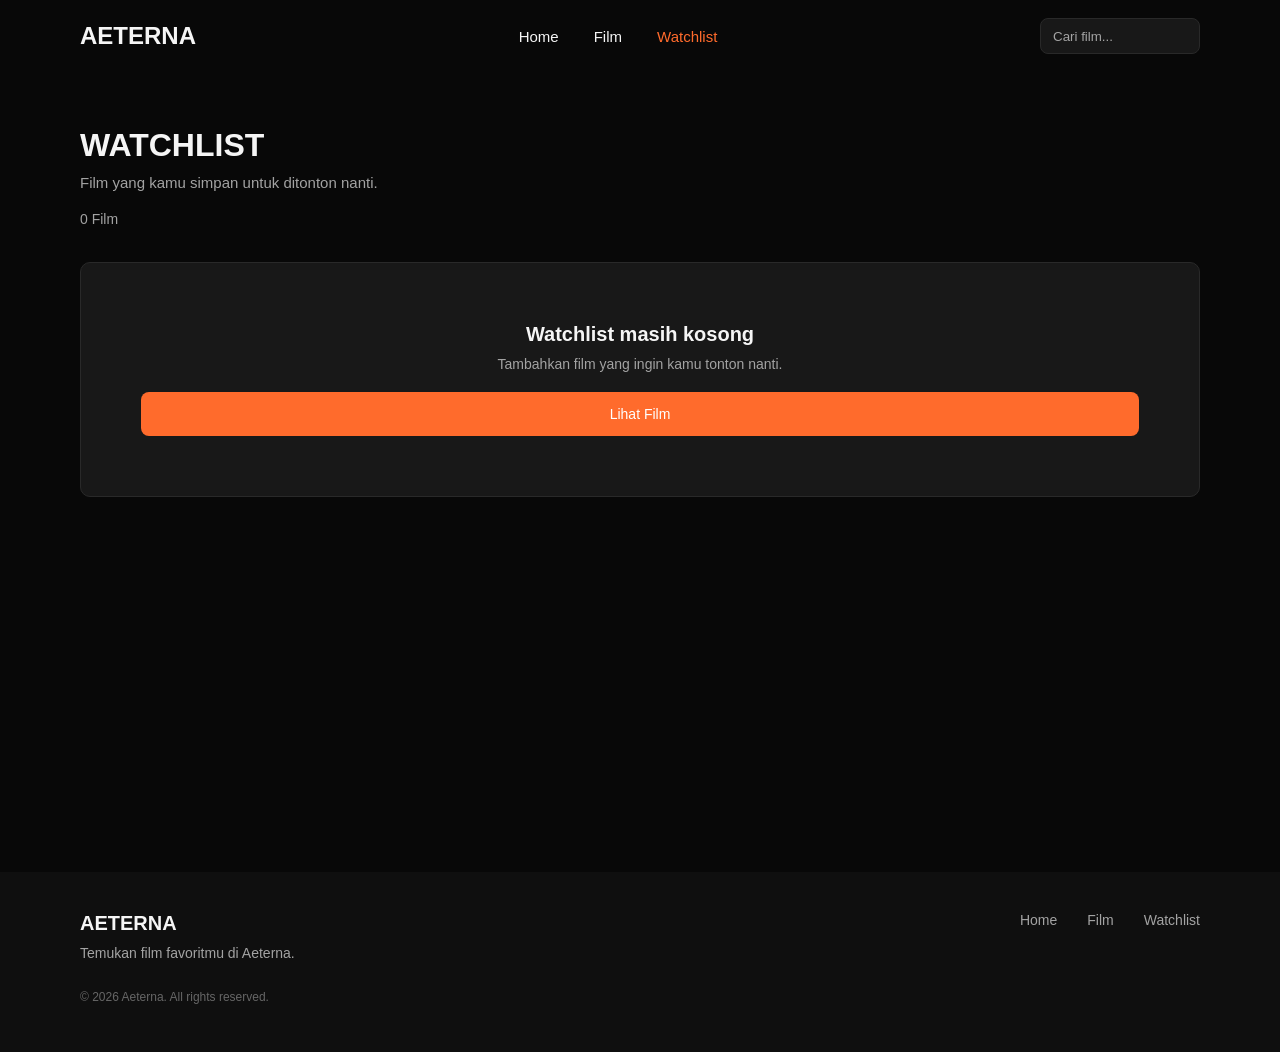
<file: watchlist.html>
<!DOCTYPE html>
<html lang="id">
<head>
    <meta charset="UTF-8">
    <meta name="viewport" content="width=device-width, initial-scale=1.0">
    <title>Aeterna - Watchlist</title>
    <link rel="stylesheet" href="style.css">
</head>

<body>

    <header>
        <nav class="navbar">

            <a href="index.html" class="logo">
                AETERNA
            </a>

            <div class="nav-menu">
                <a href="index.html">Home</a>
                <a href="katalog.html">Film</a>
                <a href="watchlist.html" class="active">
                    Watchlist
                </a>
            </div>

            <div class="nav-actions">
                <label for="navSearch" class="sr-only">
                    Cari film
                </label>

                <input
                    type="text"
                    id="navSearch"
                    placeholder="Cari film..."
                >
            </div>

        </nav>
    </header>


    <main>

        <section class="watchlist-section">

            <h1>WATCHLIST</h1>

            <p class="watchlist-description">
                Film yang kamu simpan untuk ditonton nanti.
            </p>

            <p class="watchlist-count" id="watchlistCount">
                0 Film
            </p>

            <div
                class="film-grid"
                id="watchlistFilms">
            </div>

        </section>

    </main>

    <footer class="footer">

        <div>
            <h3>AETERNA</h3>

            <p>
                Temukan film favoritmu di Aeterna.
            </p>
        </div>

        <div class="footer-links">
            <a href="index.html">Home</a>
            <a href="katalog.html">Film</a>
            <a href="watchlist.html">Watchlist</a>
        </div>

        <p class="copyright">
            © 2026 Aeterna. All rights reserved.
        </p>

    </footer>


    <script src="script.js"></script>

</body>
</html>
</file>
<file: style.css>
* {
    margin: 0;
    padding: 0;
    box-sizing: border-box;
}

body {
    font-family: Arial, sans-serif;
    background-color: #080808;
    color: #F5F5F5;
}

/* Navbar */

.navbar {
    height: 72px;
    padding: 0 80px;

    display: flex;
    align-items: center;
    justify-content: space-between;

    background-color: #080808;
}

.logo {
    color: #F5F5F5;
    text-decoration: none;
    font-size: 24px;
    font-weight: bold;
}

.nav-menu {
    display: flex;
    gap: 35px;
}

.nav-menu a {
    color: #F5F5F5;
    text-decoration: none;
    font-size: 15px;
}

.nav-menu a:hover,
.nav-menu a.active {
    color: #FF6B2C;
}

.nav-actions input {
    width: 160px;
    height: 36px;

    padding: 0 12px;

    background-color: #181818;
    border: 1px solid #292929;
    border-radius: 8px;

    color: #F5F5F5;
    outline: none;
}

.nav-actions input::placeholder {
    color: #A3A3A3;
}

/* Hero */

.hero {
    min-height: 620px;

    display: flex;
    align-items: center;

    padding: 80px;

    background-image:
        linear-gradient(
            to right,
            rgba(8, 8, 8, 0.95),
            rgba(8, 8, 8, 0.45),
            rgba(8, 8, 8, 0.15)
        ),
        url("hero.jpeg");

    background-size: cover;
    background-position: center;
}

.hero-content {
    max-width: 560px;
}

.hero h1 {
    font-size: 48px;
    margin-bottom: 20px;
}

.hero-info {
    display: flex;
    gap: 20px;
    margin-bottom: 20px;

    color: #A3A3A3;
}

.hero-info .rating {
    color: #FFB800;
}

.hero p {
    color: #A3A3A3;
    font-size: 16px;
    line-height: 1.7;
    margin-bottom: 30px;
}

.hero-buttons {
    display: flex;
    gap: 15px;
}

.btn-primary,
.btn-secondary {
    height: 44px;
    padding: 0 20px;

    display: flex;
    align-items: center;
    justify-content: center;

    border-radius: 8px;

    font-size: 14px;
    text-decoration: none;
    cursor: pointer;
}

.btn-primary {
    background-color: #FF6B2C;
    color: white;
}

.btn-primary:hover {
    background-color: #FF854F;
}

.btn-secondary {
    background-color: #181818;
    color: #F5F5F5;

    border: 1px solid #292929;
}

/* POPULAR FILM */

.film-section {
    padding: 70px 80px;
}

.section-header {
    margin-bottom: 25px;
}

.section-header h2 {
    font-size: 24px;
}

.film-grid {
    display: grid;

    grid-template-columns: repeat(4, 1fr);

    gap: 30px;
}

.film-card {
    background-color: #181818;
    border-radius: 10px;

    overflow: hidden;

    transition: 0.3s;
}

.film-card:hover {
    background-color: #222222;
    transform: translateY(-5px);
}

.film-card img {
    width: 100%;
    height: 380px;

    object-fit: cover;

    display: block;
}

.film-info {
    padding: 15px;
}

.film-title {
    font-size: 15px;
    font-weight: 500;

    margin-bottom: 8px;
}

.film-rating {
    color: #FFB800;
    font-size: 13px;
}


/* Footer */

.footer {
    min-height: 180px;

    padding: 40px 80px;

    background-color: #0F0F0F;

    display: grid;
    grid-template-columns: 1fr 1fr;
    gap: 20px;
}

.footer h3 {
    font-size: 20px;
    margin-bottom: 10px;
}

.footer p {
    color: #A3A3A3;
    font-size: 14px;
}

.footer-links {
    display: flex;
    justify-content: flex-end;
    gap: 30px;
}

.footer-links a {
    color: #A3A3A3;
    text-decoration: none;
    font-size: 14px;
}

.footer-links a:hover {
    color: #FF6B2C;
}

.copyright {
    grid-column: 1 / -1;
    color: #666666 !important;
    font-size: 12px !important;
}

.sr-only {
    position: absolute;

    width: 1px;
    height: 1px;

    padding: 0;
    margin: -1px;

    overflow: hidden;

    clip: rect(0, 0, 0, 0);

    white-space: nowrap;

    border: 0;
}

/* KATALOG */

.catalog-section {
    padding: 55px 80px 70px;
    min-height: 1000px;
    background-color: #080808;
}

.catalog-section h1 {
    font-size: 32px;
    margin-bottom: 10px;
}

.catalog-description {
    color: #A3A3A3;
    font-size: 15px;
    margin-bottom: 40px;
}

.catalog-controls {
    display: flex;
    gap: 20px;
    margin-bottom: 45px;
}

.catalog-controls input {
    width: 500px;
    height: 44px;

    padding: 0 16px;

    background-color: #181818;
    color: #F5F5F5;

    border: 1px solid #292929;
    border-radius: 8px;

    outline: none;

    font-size: 14px;
}

.catalog-controls input::placeholder {
    color: #A3A3A3;
}

.catalog-controls input:focus {
    border-color: #FF6B2C;
}

.catalog-controls select {
    height: 44px;

    padding: 0 16px;

    background-color: #181818;
    color: #F5F5F5;

    border: 1px solid #292929;
    border-radius: 8px;

    outline: none;

    font-size: 14px;

    cursor: pointer;
}

#genreFilter {
    width: 200px;
}

#ratingSort {
    width: 180px;
}

.catalog-controls select:focus {
    border-color: #FF6B2C;
}

#catalogFilms {
    display: grid;

    grid-template-columns: repeat(4, 1fr);

    gap: 30px;
}

#catalogFilms .film-card {
    background-color: #181818;

    border: 1px solid #292929;

    border-radius: 10px;

    overflow: hidden;

    transition: 0.3s;
}

#catalogFilms .film-card:hover {
    background-color: #222222;

    transform: translateY(-5px);

    border-color: #FF6B2C;
}

#catalogFilms .film-card img {
    width: 100%;
    height: 380px;

    object-fit: cover;

    display: block;
}

#catalogFilms .film-info {
    padding: 15px;
}

#catalogFilms .film-title {
    color: #F5F5F5;

    font-size: 15px;
    font-weight: 500;

    margin-bottom: 8px;
}

#catalogFilms .film-rating {
    color: #FFB800;

    font-size: 13px;
}

.no-result {
    grid-column: 1 / -1;

    padding: 60px;

    text-align: center;

    color: #A3A3A3;

    background-color: #181818;

    border: 1px solid #292929;
    border-radius: 10px;
}

/* DETAIL FILM */

.detail-section {
    padding: 45px 80px 80px;
    min-height: 1000px;
    background-color: #080808;
}

.back-link {
    display: inline-block;
    margin-bottom: 35px;

    color: #A3A3A3;
    font-size: 14px;
    text-decoration: none;

    transition: 0.3s;
}

.back-link:hover {
    color: #FF6B2C;
}

.detail-content {
    display: grid;
    grid-template-columns: 320px 1fr;

    gap: 60px;

    max-width: 1100px;
}

.detail-poster img {
    width: 320px;
    height: 440px;

    object-fit: cover;
    display: block;

    border-radius: 10px;
}

.detail-info {
    padding-top: 5px;
}

.detail-info h1 {
    font-size: 36px;
    margin-bottom: 20px;
}

.detail-meta {
    display: flex;
    gap: 20px;

    margin-bottom: 25px;

    color: #A3A3A3;
    font-size: 14px;
}

.detail-rating {
    color: #FFB800;
}

.detail-description {
    max-width: 600px;

    color: #A3A3A3;

    font-size: 16px;
    line-height: 1.7;

    margin-bottom: 20px;
}

.detail-genre {
    color: #A3A3A3;

    font-size: 14px;

    margin-bottom: 30px;
}

.detail-buttons {
    display: flex;
    gap: 15px;
}

.trailer-section {
    margin-top: 90px;
}

.trailer-section h2 {
    font-size: 24px;
    margin-bottom: 25px;
}

.trailer-content {
    display: grid;
    grid-template-columns: 900px 1fr;
    gap: 30px;
    align-items: stretch;
}

.trailer-container {
    width: 900px;
    min-height: 500px;

    background-color: #181818;

    border: 1px solid #292929;
    border-radius: 10px;

    overflow: hidden;
}

.trailer-container iframe {
    width: 100%;
    height: 100%;
    min-height: 500px;

    border: none;
}

.synopsis {
    padding: 25px;

    background-color: #181818;

    border: 1px solid #292929;
    border-radius: 10px;

    height: auto;
}

.synopsis h3 {
    font-size: 18px;
    margin-bottom: 20px;
}

.synopsis p {
    color: #A3A3A3;

    font-size: 14px;
    line-height: 1.8;
}

.film-link {
    display: block;

    color: inherit;
    text-decoration: none;
}

.film-link:hover {
    color: inherit;
}

/* WATCHLIST */

.watchlist-section {
    padding: 55px 80px 80px;

    min-height: 800px;

    background-color: #080808;
}

.watchlist-section h1 {
    font-size: 32px;
    margin-bottom: 10px;
}

.watchlist-description {
    color: #A3A3A3;

    font-size: 15px;

    margin-bottom: 20px;
}

.watchlist-count {
    color: #A3A3A3;

    font-size: 14px;

    margin-bottom: 35px;
}

#watchlistFilms {
    display: grid;

    grid-template-columns: repeat(4, 1fr);

    gap: 30px;
}

.remove-watchlist {
    width: 100%;

    height: 38px;

    margin-top: 12px;

    background-color: #181818;

    color: #A3A3A3;

    border: 1px solid #292929;

    border-radius: 8px;

    cursor: pointer;

    font-size: 13px;
}

.remove-watchlist:hover {
    color: #F5F5F5;

    border-color: #FF6B2C;

    background-color: #222222;
}

.empty-watchlist {
    grid-column: 1 / -1;

    padding: 60px;

    text-align: center;

    background-color: #181818;

    border: 1px solid #292929;

    border-radius: 10px;

    color: #A3A3A3;
}

.empty-watchlist h2 {
    color: #F5F5F5;

    font-size: 20px;

    margin-bottom: 10px;
}

.empty-watchlist p {
    font-size: 14px;

    margin-bottom: 20px;
}

/* Tablet */

@media (max-width: 1024px) {

    .navbar {
        padding: 0 40px;
    }

    .nav-menu {
        gap: 22px;
    }

    .nav-actions input {
        width: 140px;
    }

    .hero {
        min-height: 560px;
        padding: 60px 40px;
    }

    .hero-content {
        max-width: 500px;
    }

    .hero h1 {
        font-size: 42px;
    }

    .film-section {
        padding: 55px 40px;
    }

    .film-grid,
    #catalogFilms,
    #watchlistFilms {
        grid-template-columns: repeat(3, 1fr);
        gap: 22px;
    }

    .film-card img,
    #catalogFilms .film-card img {
        height: 330px;
    }

    .footer {
        padding: 40px;
    }

    /* KATALOG */

    .catalog-section {
        padding: 45px 40px 60px;
    }

    .catalog-controls {
        flex-wrap: wrap;
    }

    .catalog-controls input {
        width: 100%;
        max-width: 500px;
    }

    /* DETAIL */

    .detail-section {
        padding: 40px;
    }

    .detail-content {
        grid-template-columns: 280px 1fr;
        gap: 40px;
    }

    .detail-poster img {
        width: 280px;
        height: 400px;
    }

    .trailer-content {
        grid-template-columns: 1fr;
    }

    .trailer-container {
        width: 100%;
    }

    .synopsis {
        width: 100%;
    }

    /* WATCHLIST */

    .watchlist-section {
        padding: 45px 40px 60px;
    }
}


/* HP */

@media (max-width: 480px) {

    /* NAVBAR */

    .navbar {
        height: auto;
        min-height: 72px;
        padding: 15px;
        flex-wrap: wrap;
        gap: 15px;
    }

    .logo {
        font-size: 20px;
    }

    .nav-actions {
        margin-left: auto;
    }

    .nav-actions input {
        width: 115px;
        height: 34px;
        font-size: 13px;
    }

    .nav-menu {
        order: 3;
        width: 100%;
        justify-content: center;
        gap: 20px;
    }

    .nav-menu a {
        font-size: 14px;
    }


    /* HERO */

    .hero {
        min-height: 520px;
        padding: 45px 15px;
        background-position: center;
    }

    .hero-content {
        max-width: 100%;
    }

    .hero h1 {
        font-size: 32px;
    }

    .hero-info {
        gap: 12px;
        font-size: 13px;
    }

    .hero p {
        font-size: 13px;
        line-height: 1.6;
    }

    .hero-buttons {
        flex-wrap: wrap;
    }

    .btn-primary,
    .btn-secondary {
        min-height: 42px;
        height: auto;
        padding: 11px 16px;
    }


    /* FILM */

    .film-section {
        padding: 40px 15px;
    }

    .section-header h2 {
        font-size: 21px;
    }

    .film-grid,
    #catalogFilms,
    #watchlistFilms {
        grid-template-columns: repeat(2, 1fr);
        gap: 12px;
    }

    .film-card img,
    #catalogFilms .film-card img {
        height: 235px;
    }

    .film-info {
        padding: 10px;
    }

    .film-title {
        font-size: 13px;
    }

    .film-rating {
        font-size: 12px;
    }

    .catalog-section {
        padding: 35px 15px 45px;
        min-height: 700px;
    }

    .catalog-section h1 {
        font-size: 28px;
    }

    .catalog-description {
        font-size: 14px;
    }

    .catalog-controls {
        display: grid;
        grid-template-columns: 1fr;
        gap: 12px;
        margin-bottom: 30px;
    }

    .catalog-controls input,
    #genreFilter,
    #ratingSort {
        width: 100%;
        max-width: none;
    }

    .detail-section {
        padding: 25px 15px 45px;
        min-height: auto;
    }

    .back-link {
        margin-bottom: 25px;
    }

    .detail-content {
        display: flex;
        flex-direction: column;
        gap: 30px;
    }

    .detail-poster img {
        width: 190px;
        height: 270px;
        margin: 0 auto;
    }

    .detail-info {
        padding-top: 0;
    }

    .detail-info h1 {
        font-size: 27px;
    }

    .detail-meta {
        gap: 12px;
        flex-wrap: wrap;
    }

    .detail-description {
        font-size: 14px;
        line-height: 1.7;
    }

    .detail-buttons {
        flex-direction: column;
        align-items: stretch;
    }

    .detail-buttons .btn-primary,
    .detail-buttons .btn-secondary {
        width: 100%;
    }


    /* TRAILER */

    .trailer-section {
        margin-top: 55px;
    }

    .trailer-section h2 {
        font-size: 21px;
    }

    .trailer-content {
        display: flex;
        flex-direction: column;
        gap: 18px;
    }

    .trailer-container {
        width: 100%;
        min-height: 0;
        aspect-ratio: 16 / 9;
    }

    .trailer-container iframe {
        min-height: 0;
        height: 100%;
    }

    .synopsis {
        padding: 20px;
    }

    .synopsis h3 {
        font-size: 17px;
    }

    .synopsis p {
        font-size: 13px;
        line-height: 1.7;
    }


    /* WATCHLIST */

    .watchlist-section {
        padding: 40px 15px 55px;
        min-height: 650px;
    }

    .watchlist-section h1 {
        font-size: 28px;
    }

    .watchlist-description {
        font-size: 14px;
    }

    .remove-watchlist {
        height: 36px;
        font-size: 12px;
    }

    .empty-watchlist {
        padding: 45px 20px;
    }


    /* FOOTER */

    .footer {
        padding: 30px 15px;
        grid-template-columns: 1fr;
        gap: 25px;
    }

    .footer-links {
        justify-content: flex-start;
        flex-wrap: wrap;
        gap: 20px;
    }

    .copyright {
        grid-column: auto;
    }
}
</file>
